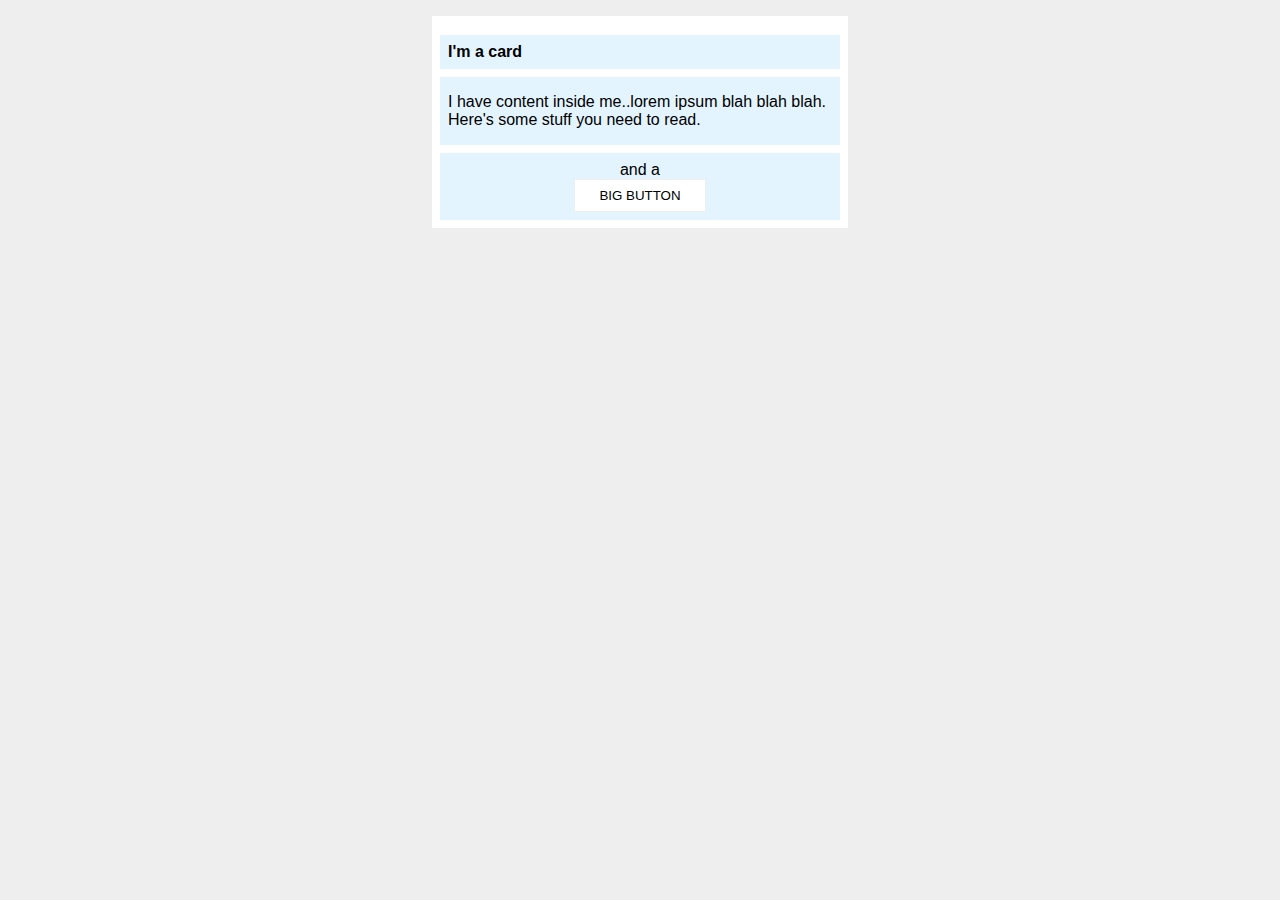
<file: foundations/block-and-inline/02-margin-and-padding-2/index.html>
<!DOCTYPE html>
<html lang="en">
  <head>
    <meta charset="UTF-8">
    <meta http-equiv="X-UA-Compatible" content="IE=edge">
    <meta name="viewport" content="width=device-width, initial-scale=1.0">
    <title>Margin and Padding exercise 2</title>
    <link rel="stylesheet" href="style.css">
  </head>
  <body>
    <div class="card">
      <h1 class="title">I'm a card</h1>
      <div class="content">I have content inside me..lorem ipsum blah blah blah. Here's some stuff you need to read.</div>
      <div class="button-container">and a <br><button>BIG BUTTON</button></div>
    </div>
  </body>
</html>
</file>
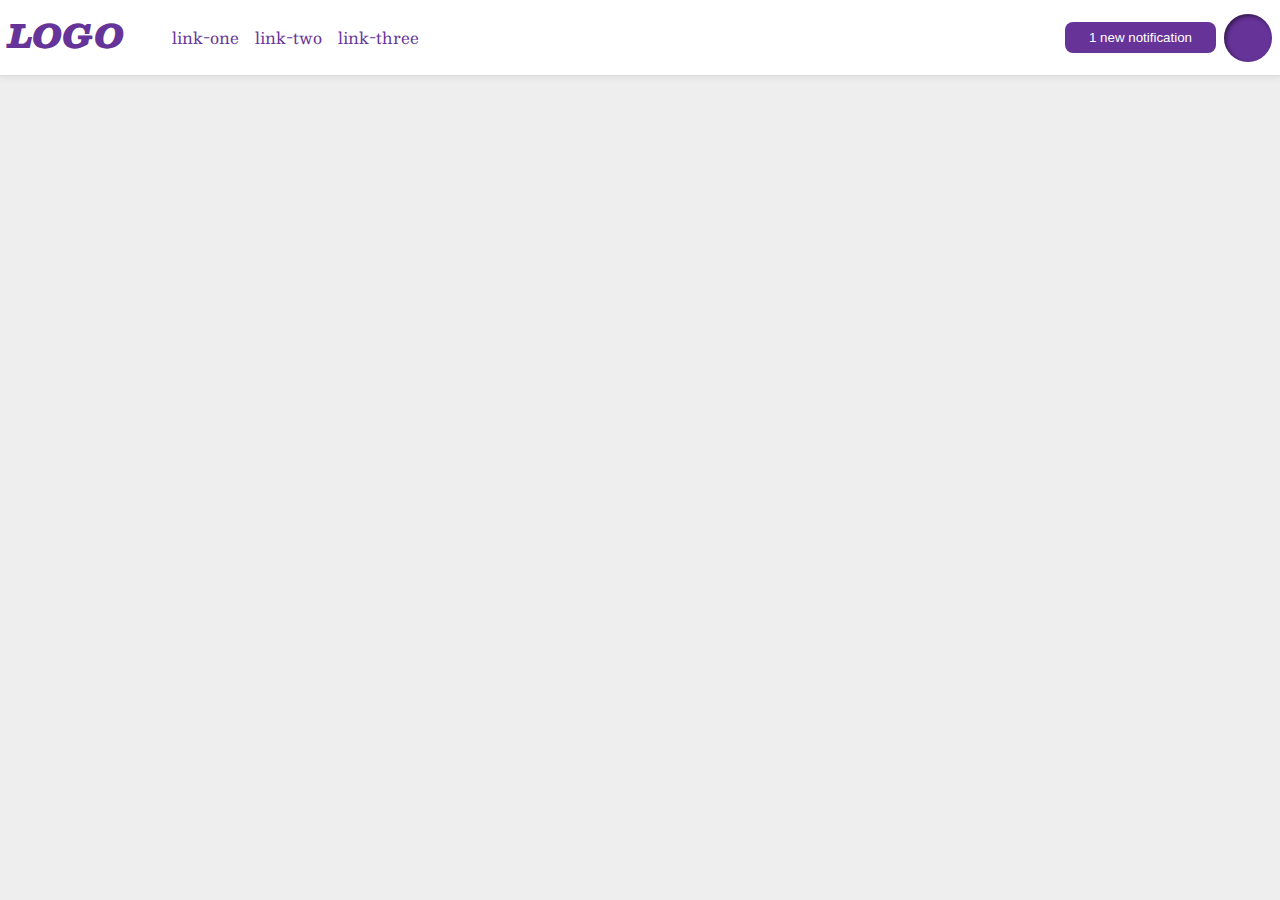
<file: foundations/flex/03-flex-header-2/index.html>
<!DOCTYPE html>
<html lang="en">
  <head>
    <meta charset="UTF-8">
    <meta http-equiv="X-UA-Compatible" content="IE=edge">
    <meta name="viewport" content="width=device-width, initial-scale=1.0">
    <title>Flex Header 2</title>
    <link rel="stylesheet" href="style.css">
  </head>
  <body>
    <div class="header">
      <div class="left">
        <div class="logo">
          LOGO
        </div>
        <ul class="links">
          <li><a href="https://google.com">link-one</a></li>
          <li><a href="https://google.com">link-two</a></li>
          <li><a href="https://google.com">link-three</a></li>
        </ul>
      </div>
      <div class="right">
        <button class="notifications">
          1 new notification
        </button>
        <div class="profile-image"></div>
      </div>
    </div>
  </body>
</html>
</file>
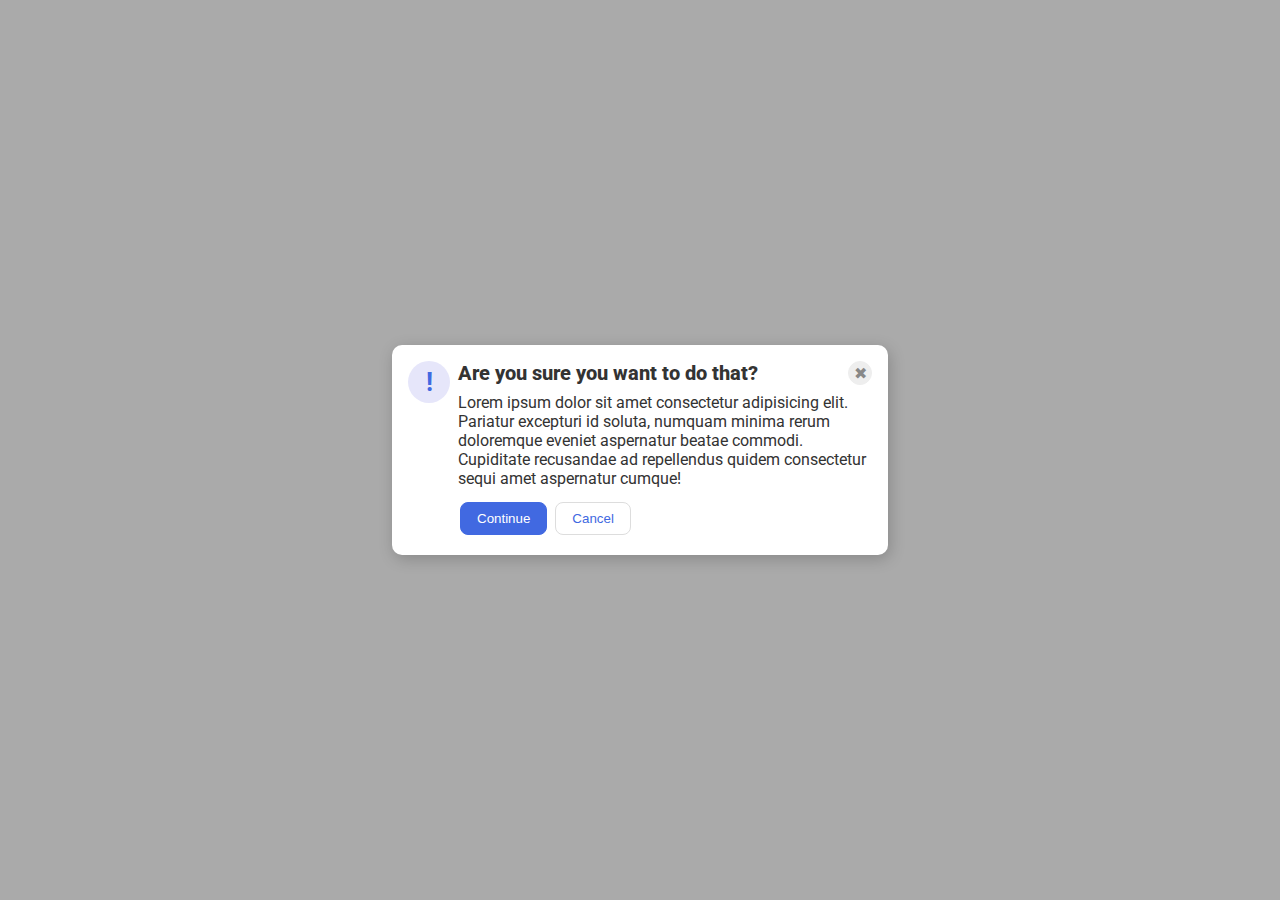
<file: foundations/flex/05-flex-modal/index.html>
<!DOCTYPE html>
<html lang="en">
  <head>
    <meta charset="UTF-8">
    <meta http-equiv="X-UA-Compatible" content="IE=edge">
    <meta name="viewport" content="width=device-width, initial-scale=1.0">
    <link rel="stylesheet" href="style.css">
    <title>Modal</title>
  </head>
  <body>
    <div class="modal">
      <div class="div1">
        <div class="icon">!</div>
      </div>
      <div class="div2">
        <div class="header">Are you sure you want to do that?</div>
        <button class="close-button">✖</button>
        <div class="text">Lorem ipsum dolor sit amet consectetur adipisicing elit. Pariatur excepturi id soluta, numquam minima rerum doloremque eveniet aspernatur beatae commodi. Cupiditate recusandae ad repellendus quidem consectetur sequi amet aspernatur cumque!</div>
        <div class="buttons">
          <button class="continue">Continue</button>
          <button class="cancel">Cancel</button>
        </div>
      </div>
    </div>
  </body>
</html>
</file>
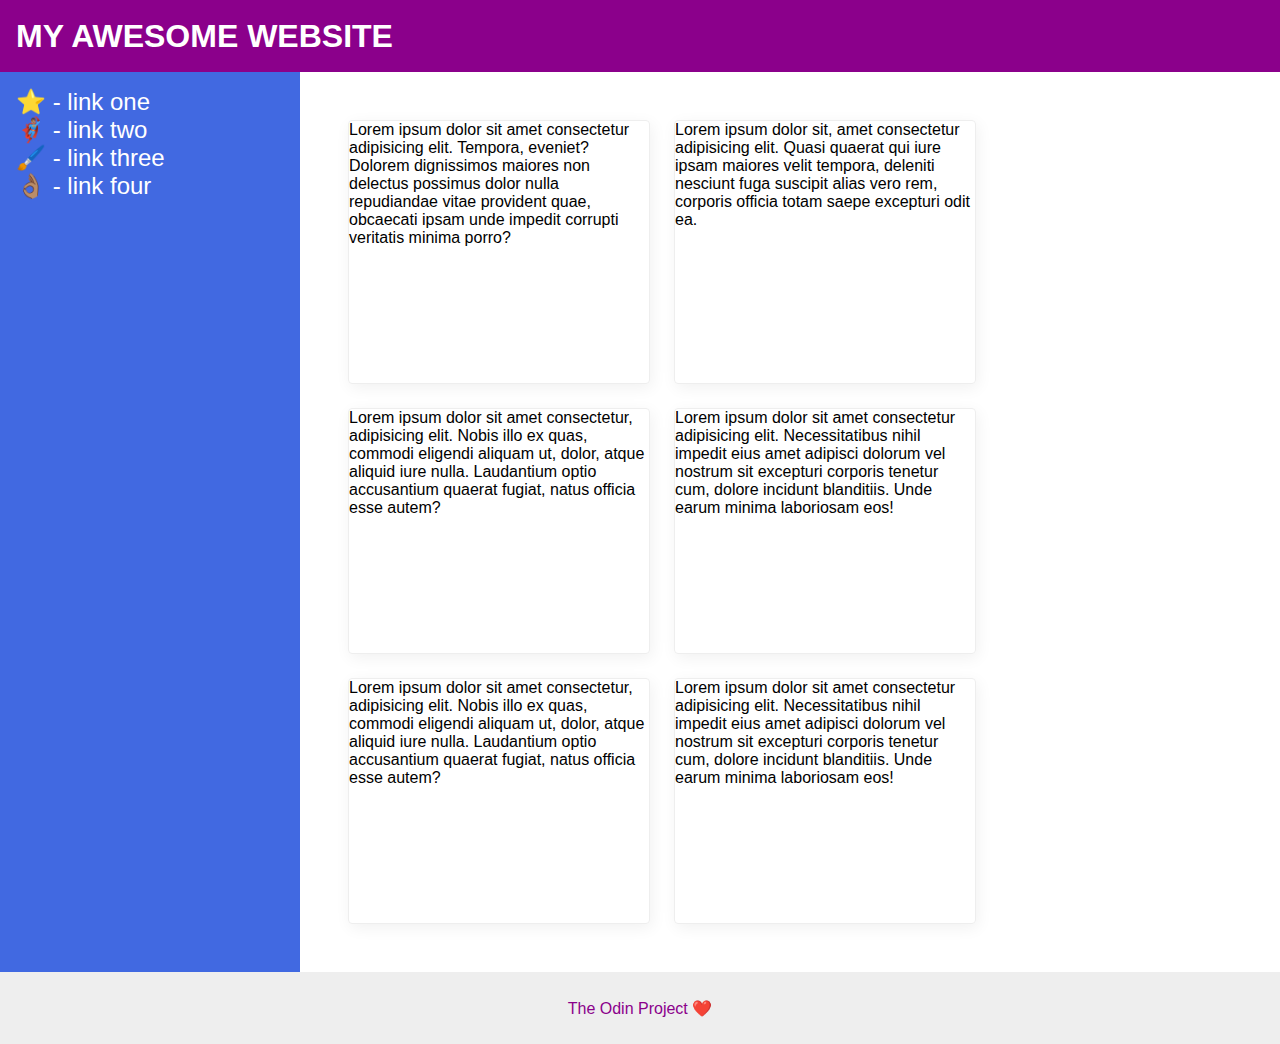
<file: foundations/flex/07-flex-layout-2/index.html>
<!DOCTYPE html>
<html lang="en">
  <head>
    <meta charset="UTF-8">
    <meta http-equiv="X-UA-Compatible" content="IE=edge">
    <meta name="viewport" content="width=device-width, initial-scale=1.0">
    <title>The Holy Grail</title>
    <link rel="stylesheet" href="style.css">
  </head>
  <body>
    <div class="header">
      MY AWESOME WEBSITE
    </div>
    <div class="content">
      <div class="sidebar">
        <ul>
          <li><a href="#">⭐ - link one</a></li>
          <li><a href="#">🦸🏽‍♂️ - link two</a></li>
          <li><a href="#">🖌️ - link three</a></li>
          <li><a href="#">👌🏽 - link four</a></li>
        </ul>
      </div>
      <div class="text-box">
        <div class="card">Lorem ipsum dolor sit amet consectetur adipisicing elit. Tempora, eveniet? Dolorem dignissimos maiores non delectus possimus dolor nulla repudiandae vitae provident quae, obcaecati ipsam unde impedit corrupti veritatis minima porro?</div>
        <div class="card">Lorem ipsum dolor sit, amet consectetur adipisicing elit. Quasi quaerat qui iure ipsam maiores velit tempora, deleniti nesciunt fuga suscipit alias vero rem, corporis officia totam saepe excepturi odit ea.</div>
        <div class="card">Lorem ipsum dolor sit amet consectetur, adipisicing elit. Nobis illo ex quas, commodi eligendi aliquam ut, dolor, atque aliquid iure nulla. Laudantium optio accusantium quaerat fugiat, natus officia esse autem?</div>
        <div class="card">Lorem ipsum dolor sit amet consectetur adipisicing elit. Necessitatibus nihil impedit eius amet adipisci dolorum vel nostrum sit excepturi corporis tenetur cum, dolore incidunt blanditiis. Unde earum minima laboriosam eos!</div>
        <div class="card">Lorem ipsum dolor sit amet consectetur, adipisicing elit. Nobis illo ex quas, commodi eligendi aliquam ut, dolor, atque aliquid iure nulla. Laudantium optio accusantium quaerat fugiat, natus officia esse autem?</div>
        <div class="card">Lorem ipsum dolor sit amet consectetur adipisicing elit. Necessitatibus nihil impedit eius amet adipisci dolorum vel nostrum sit excepturi corporis tenetur cum, dolore incidunt blanditiis. Unde earum minima laboriosam eos!</div>
      </div>
    </div>
    <div class="footer">
      The Odin Project ❤️
    </div>
  </body>
</html>
</file>
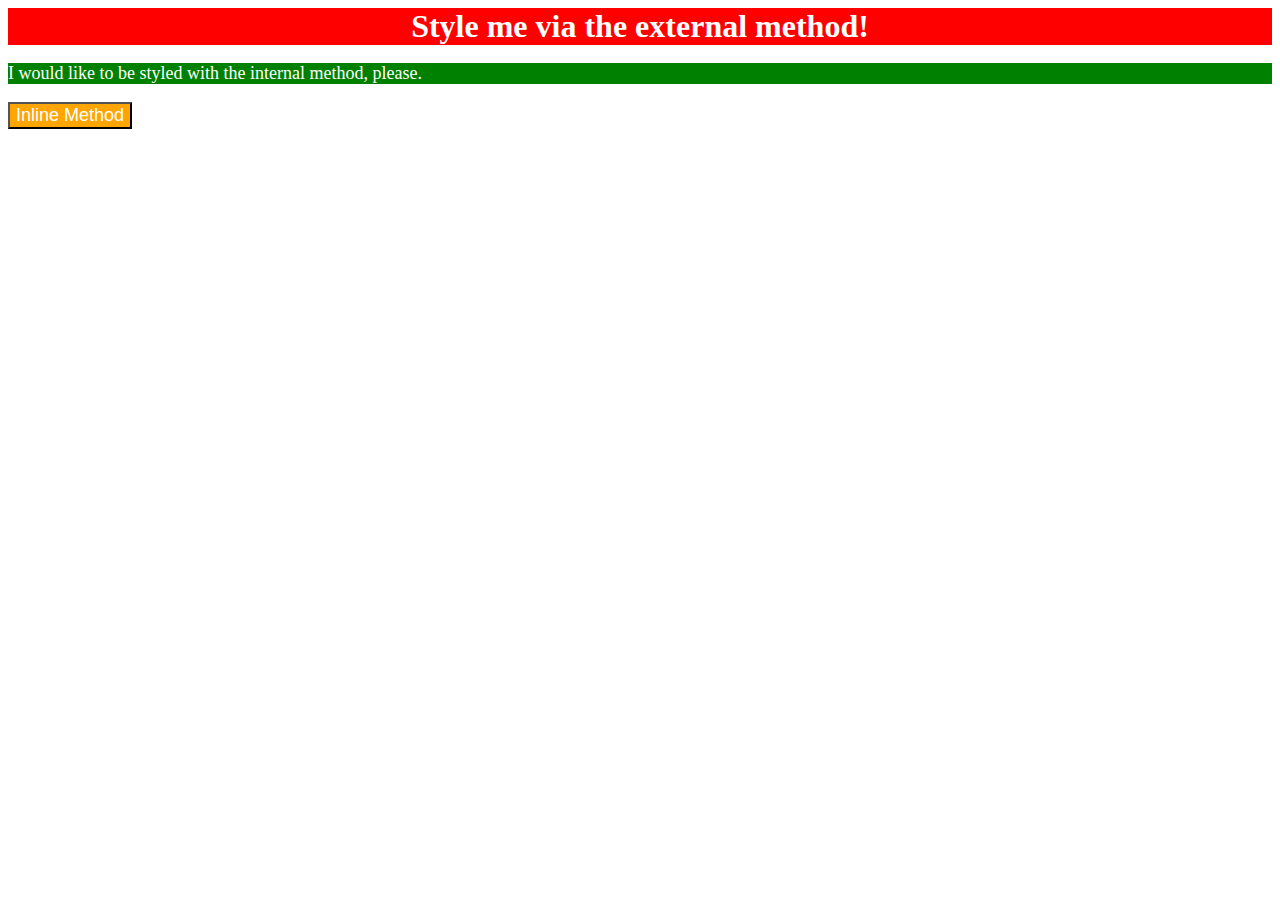
<file: foundations/intro-to-css/01-css-methods/index.html>
<!DOCTYPE html>
<html lang="en">
  <head>
    <meta charset="UTF-8">
    <meta http-equiv="X-UA-Compatible" content="IE=edge">
    <meta name="viewport" content="width=device-width, initial-scale=1.0">
    <link rel="stylesheet" href="styel.css">
    <style>
      p {
        background-color: green;
        font-size: 18px;
      }
    </style>
    <title>Methods for Adding CSS</title>
  </head>
  <body>
    <div>Style me via the external method!</div>
    <p>I would like to be styled with the internal method, please.</p>
    <button style="background-color: orange; font-size: 18px;">Inline Method</button>
  </body>
</html>
</file>
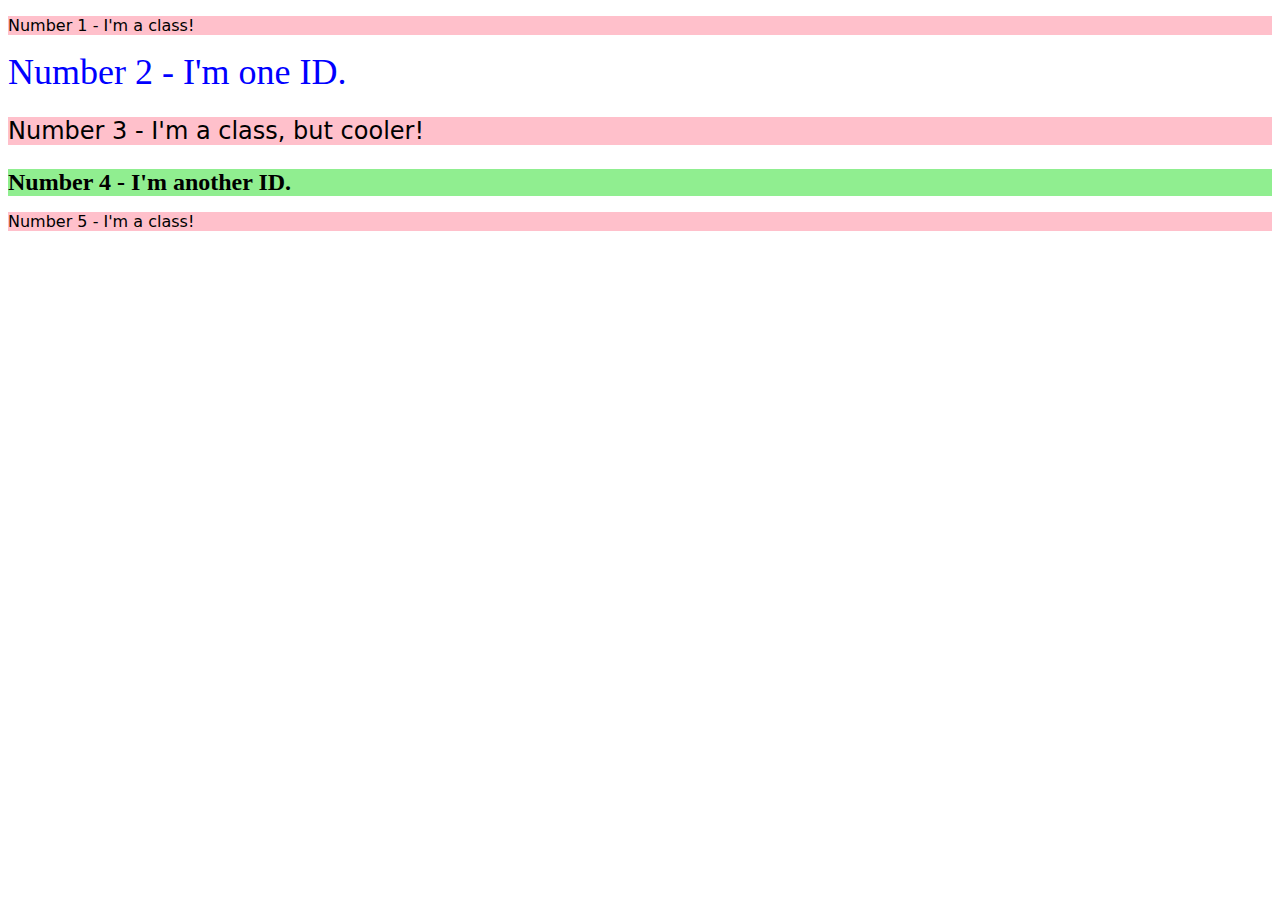
<file: foundations/intro-to-css/02-class-id-selectors/index.html>
<!DOCTYPE html>
<html lang="en">
  <head>
    <meta charset="UTF-8">
    <meta http-equiv="X-UA-Compatible" content="IE=edge">
    <meta name="viewport" content="width=device-width, initial-scale=1.0">
    <title>Class and ID Selectors</title>
    <link rel="stylesheet" href="style.css">
  </head>
  <body>
    <p>Number 1 - I'm a class!</p>
    <div id="e1">Number 2 - I'm one ID.</div>
    <p class="o2">Number 3 - I'm a class, but cooler!</p>
    <div id="e2">Number 4 - I'm another ID.</div>
    <p>Number 5 - I'm a class!</p>
  </body>
</html>
</file>
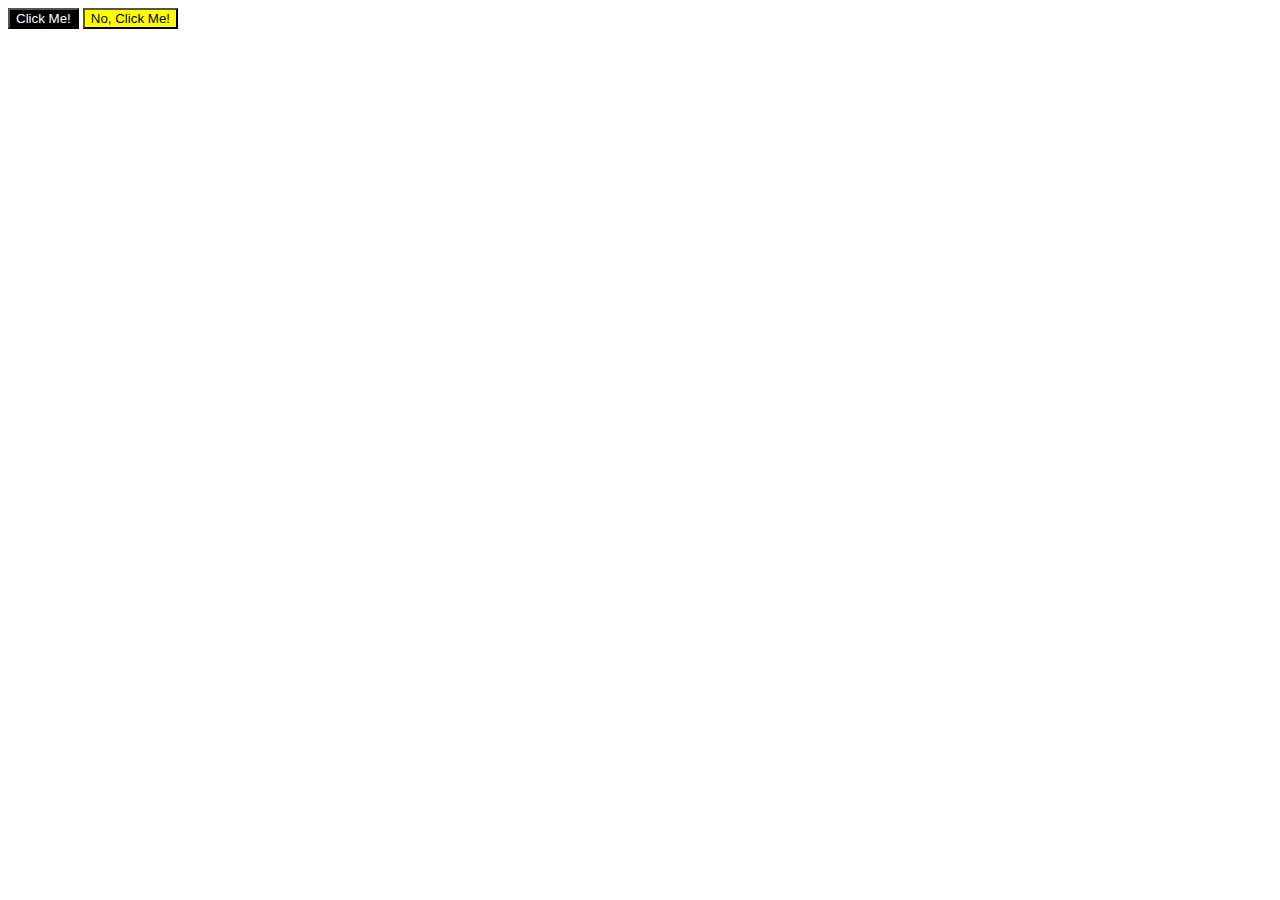
<file: foundations/intro-to-css/03-grouping-selectors/index.html>
<!DOCTYPE html>
<html lang="en">
  <head>
    <meta charset="UTF-8">
    <meta http-equiv="X-UA-Compatible" content="IE=edge">
    <meta name="viewport" content="width=device-width, initial-scale=1.0">
    <title>Grouping Selectors</title>
    <link rel="stylesheet" href="style.css">
  </head>
  <body>
    <button class="b1">Click Me!</button>
    <button class="b2">No, Click Me!</button>
  </body>
</html>
</file>
<file: foundations/block-and-inline/02-margin-and-padding-2/style.css>
body {
  background: #eee;
  font-family: sans-serif;
}

.card {
  width: 400px;
  background: #fff;
  margin: 16px auto;
  padding: 8px;
}

.title {
  background: #e3f4ff;
  font-size: 16px;
  padding: 8px;
  margin-bottom: 8px;
}

.content {
  background: #e3f4ff;
  padding: 16px 8px;
  margin-bottom: 8px;
}

.button-container {
  background: #e3f4ff;
  text-align: center;
  padding: 8px;
}

button {
  background: white;
  border: 1px solid #eee;
  padding: 8px 24px;
}
</file>
<file: foundations/flex/03-flex-header-2/style.css>
/* this is some magical font-importing.  
you'll learn about it later. */
@import url('https://fonts.googleapis.com/css2?family=Besley:ital,wght@0,400;1,900&display=swap');

body {
  margin: 0;
  background: #eee;
  font-family: Besley, serif;
}

.header {
  background: white;
  border-bottom: 1px solid #ddd;
  box-shadow: 0 0 8px rgba(0,0,0,.1);
  display: flex;
  justify-content: space-between;
  padding: 8px;
}

.left {
  display: flex;
}

.right {
  display: flex;
  gap: 8px;
  align-items: center;
}

.profile-image {
  background: rebeccapurple;
  box-shadow: inset 2px 2px 4px rgba(0,0,0,.5);
  border-radius: 50%;
  width: 48px;
  height: 48px;
}

.logo {
  color: rebeccapurple;
  font-size: 32px;
  font-weight: 900;
  font-style: italic;
}

button {
  border: none;
  border-radius: 8px;
  background: rebeccapurple;
  color: white;
  padding: 8px 24px;
  margin: auto;
}

a {
  /* this removes the line under our links */
  text-decoration: none;
  color: rebeccapurple;
  margin: 8px;
}

ul {
  list-style-type: none;
  display: flex;
}
</file>
<file: foundations/flex/05-flex-modal/style.css>
@import url('https://fonts.googleapis.com/css2?family=Roboto:wght@400;700&display=swap');

html, body {
  height: 100%;
}

body {
  font-family: Roboto, sans-serif;
  margin: 0;
  background: #aaa;
  color: #333;
  /* I'll give you this one for free lol */
  display: flex;
  align-items: center;
  justify-content: center;
}

.modal {
  background: white;
  width: 480px;
  border-radius: 10px;
  box-shadow: 2px 4px 16px rgba(0,0,0,.2);
  display: flex;
  padding: 8px;
}

.div1 {
  display: flex;
  justify-content: space-between;
  padding: 8px;
}

.div2 {
  display: flex;
  flex-wrap: wrap;
  justify-content: space-between;
  margin-top: 8px;
  margin-right: 8px;
  margin-bottom: 10px;
}

.text {
  margin-top: 8px;
  margin-bottom: 8px;
}

.buttons {
  margin-top: 4px;
}

.header {
  font-size: 20px;
  font-weight: 800;
  align-items: flex-start;
}

.icon {
  color: royalblue;
  font-size: 26px;
  font-weight: 700;
  background: lavender;
  width: 42px;
  height: 42px;
  border-radius: 50%;
  display: flex;
  align-items: center;
  justify-content: center;
}

.close-button {
  background: #eee;
  border-radius: 50%;
  color: #888;
  font-weight: 400;
  font-size: 16px;
  height: 24px;
  width: 24px;
  display: flex;
  align-items: center;
  justify-content: center;
  border: 1px solid #eee;
  padding: 0;
}

button {
  cursor: pointer;
  padding: 8px 16px;
  border-radius: 8px;
}

button.continue {
  background: royalblue;
  border: 1px solid royalblue;
  color: white;
  margin: 2px;
}

button.cancel {
  background: white;
  border: 1px solid #ddd;
  color: royalblue;
  margin: 2px;
}
</file>
<file: foundations/flex/07-flex-layout-2/style.css>
body {
  font-family: -apple-system, BlinkMacSystemFont, 'Segoe UI', Roboto, Oxygen, Ubuntu, Cantarell, 'Open Sans', 'Helvetica Neue', sans-serif;
  margin: 0;
  min-height: 100vh;
  display: flex;
  flex-direction: column;
}

ul {
  list-style: none;
  margin: 0;
  padding: 0;
}

a {
  text-decoration: none;
  color: white;
  font-size: 24px;
}

.header {
  display: flex;
  height: 72px;
  background: darkmagenta;
  color: white;
  font-weight: bold;
  font-size: 32px;
  align-items: center;
  padding-left: 16px;
}

.footer {
  height: 72px;
  background: #eee;
  color: darkmagenta;
  display: flex;
  justify-content: center;
  align-items: center;
  margin-top: auto;
}

.content {
  display: flex;
  margin: 0;
  min-height: 100vh;
}

.sidebar {
  width: 300px;
  background: royalblue;
  box-sizing: border-box;
  flex-shrink: 0;
  padding: 16px;
}

.text-box {
  display: flex;
  flex-wrap: wrap;
  padding: 48px;
  gap: 24px;
}

.card {
  border: 1px solid #eee;
  box-shadow: 2px 4px 16px rgba(0,0,0,.06);
  border-radius: 4px;
  width: 300px;
}
</file>
<file: foundations/intro-to-css/01-css-methods/styel.css>
*{
    color:white;
}

div {
    background-color: red;
    font-size: 32px;
    font-weight: bold;
    text-align: center;
}
</file>
<file: foundations/intro-to-css/02-class-id-selectors/style.css>
p {
    background-color: pink;
    font-family: "Verdana", "DejaVu Sans", "sans-serif";
}

#e1 {
    color: blue;
    font-size: 36px;
}

.o2 {
    font-size: 24px;
}

#e2 {
    background-color: lightgreen;
    font-size: 24px;
    font-weight: bold;
}
</file>
<file: foundations/intro-to-css/03-grouping-selectors/style.css>
.b1
.b2 {
    font-size: 28px;
    font-family: "Helvetica", "Times New Roman", "sans-serif";
}

.b1 {
    background-color: black;
    color: white;
}

.b2 {
    background-color: yellow;
}
</file>
